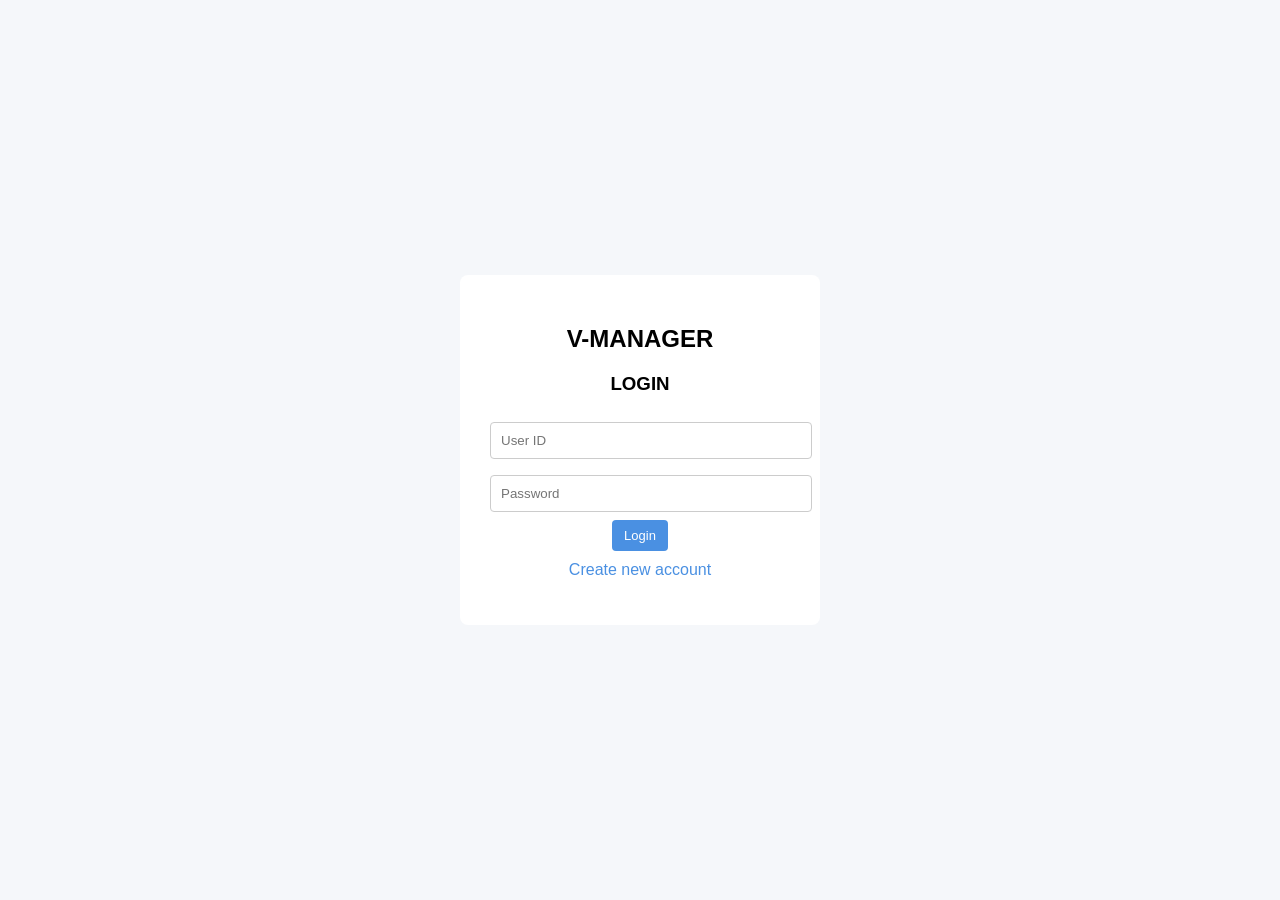
<file: index.html>
<!DOCTYPE html>
<html>
<head>
    <title>Student Planner - Login</title>
    <link rel="stylesheet" href="css/base.css">
    <link rel="stylesheet" href="css/components.css">
</head>
<body>

<div class="auth-container">

    <div class="auth-box">
        <h2>V-MANAGER</h2>

        <div id="loginForm">
            <h3>LOGIN</h3>
            <input type="text" id="loginUserId" placeholder="User ID">
            <input type="password" id="loginPassword" placeholder="Password">
            <button onclick="login()">Login</button>
            <p onclick="showRegister()">Create new account</p>
        </div>

        <div id="registerForm" style="display:none;">
            <h3>Register</h3>
            <input type="text" id="registerName" placeholder="Name">
            <input type="text" id="registerUserId" placeholder="User ID">
            <input type="password" id="registerPassword" placeholder="Password (min 4 chars)">
            <button onclick="register()">Register</button>
            <p onclick="showLogin()">Back to login</p>
        </div>

    </div>

</div>

<script src="js/storage.js"></script>
<script src="js/auth.js"></script>

</body>
</html>
</file>
<file: css/base.css>
body {
    margin: 0;
    font-family: Arial, sans-serif;
    background-color: #f5f7fa;
    display: flex;
    flex-direction: column;
    min-height: 100vh;
}

.container {
    flex: 1;
}

:root {
    --primary: #4a90e2;
    --green: #2ecc71;
    --orange: #f39c12;
    --red: #e74c3c;
    --card: #ffffff;
}
</file>
<file: css/components.css>
.auth-container {
    display: flex;
    justify-content: center;
    align-items: center;
    height: 100vh;
}

.auth-box {
    background: white;
    padding: 30px;
    width: 300px;
    border-radius: 8px;
    text-align: center;
}

.auth-box h2 {
    margin-bottom: 20px;
}

.auth-box input {
    width: 100%;
    padding: 10px;
    margin: 8px 0;
    border: 1px solid #ccc;
    border-radius: 4px;
}

button {
    padding: 8px 12px;
    border: none;
    background: var(--primary);
    color: white;
    border-radius: 4px;
    cursor: pointer;
    font-size: 13px;
}

button:hover {
    opacity: 0.9;
}

.auth-box p {
    color: #4a90e2;
    cursor: pointer;
    margin-top: 10px;
}

.panel-box,
.task-card,
.event-card {
    background: var(--card);
    padding: 15px;
    margin-bottom: 15px;
    border-radius: 8px;
}

.task-card {
    font-size: 14px;
}

.panel-box h4 {
    margin-top: 0;
}

.modal {
    position: fixed;
    top: 0;
    left: 0;
    right: 0;
    bottom: 0;
    background: rgba(0,0,0,0.4);
    display: none;
    justify-content: center;
    align-items: center;
    z-index: 10;
}

iframe {
    border: none;
    border-radius: 6px;
}

.section-header {
    display: flex;
    justify-content: space-between;
    align-items: center;
    margin-bottom: 10px;
}

.modal-content {
    background: white;
    padding: 20px 25px;
    border-radius: 6px;
    width: 320px;
}

.modal-content label {
    display: block;
    margin-bottom: 4px;
    font-size: 14px;
}

.modal-content input,
.modal-content select {
    width: 100%;
    padding: 8px;
    margin-bottom: 14px;
    border: 1px solid #ccc;
    border-radius: 4px;
    box-sizing: border-box;
    font-size: 14px;
}

.modal-actions {
    display: flex;
    justify-content: space-between;
    margin-top: 10px;
}

.overview-top {
    display: flex;
    align-items: center;
    justify-content: flex-start;
    gap: 40px;
}

.canvas-box {
    width: 140px;
    height: 140px;
}

#progressCanvas {
    width: 140px;
    height: 140px;
}

.legend {
    display: flex;
    flex-direction: column;
    justify-content: center;
}

.legend p {
    margin: 5px 0;
}

.dot {
    display: inline-block;
    width: 10px;
    height: 10px;
    margin-right: 5px;
}

.green { background: green; }
.orange { background: orange; }
.red { background: red; }

#calendarTitle {
    font-size: 20px;
    font-weight: bold;
    text-transform: uppercase;
    margin-bottom: 10px;
}

.subject-selected {
    background-color: #4a90e2 !important;
    color: white !important;
    border: 2px solid #4a90e2 !important;
}
</file>
<file: css/layout.css>
.navbar {
    display: flex;
    justify-content: space-between;
    align-items: center;
    background: var(--primary);
    padding: 12px 20px;
    color: white;
}

.logo {
    font-weight: bold;
    cursor: pointer;
}

.nav-links a {
    margin-left: 15px;
    color: white;
    text-decoration: none;
    font-size: 14px;
}

.nav-links a:hover {
    text-decoration: underline;
}

.header h2 {
    margin: 0;
    font-size: 22px;
}

.header p {
    margin: 5px 0 15px 0;
    color: #666;
}

.container {
    padding: 20px 30px;
}

.main-grid {
    display: flex;
    gap: 25px;
}

.left-panel {
    width: 70%;
}

.right-panel {
    width: 30%;
}

.events-section {
    margin-top: 30px;
}

.logout {
    margin-left: 20px;
    color: #ffdddd;
}

.calendar-grid {
    display: grid;
    grid-template-columns: repeat(7, 1fr);
    gap: 5px;
}

.calendar-cell {
    background: white;
    min-height: 90px;
    padding: 6px;
    border-radius: 4px;
    font-size: 12px;
}

.calendar-item {
    margin-top: 3px;
    padding: 3px;
    border-radius: 3px;
    font-size: 10px;
}

.calendar-item {
    background: var(--primary);
    color: white;
}

.calendar-item.event {
    background: var(--orange);
}

.calendar-days {
    display: grid;
    grid-template-columns: repeat(7, 1fr);
    font-weight: bold;
    margin-bottom: 5px;
}

.footer {
    text-align: center;
    padding: 8px;
    font-size: 12px;
    background: #f0f0f0;
    color: #555;
    margin-top: 20px;
}
</file>
